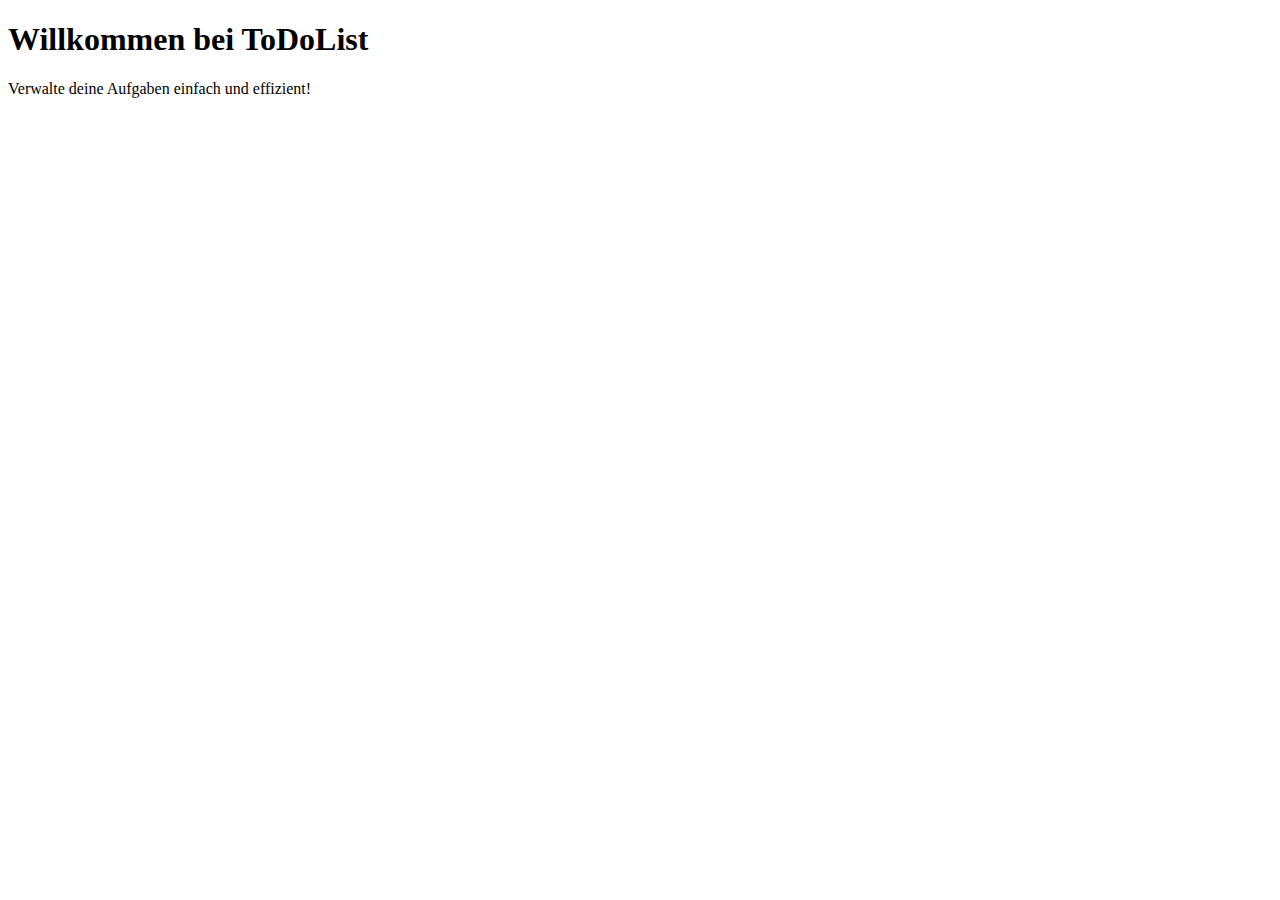
<file: src/main/resources/templates/index.html>
<!DOCTYPE html>
<html lang="de">
<head>
    <meta charset="UTF-8">
    <meta name="viewport" content="width=device-width, initial-scale=1.0">
    <title>Willkommen</title>
</head>
<body>
<h1>Willkommen bei ToDoList</h1>
<p>Verwalte deine Aufgaben einfach und effizient!</p>
</body>
</html>
</file>
